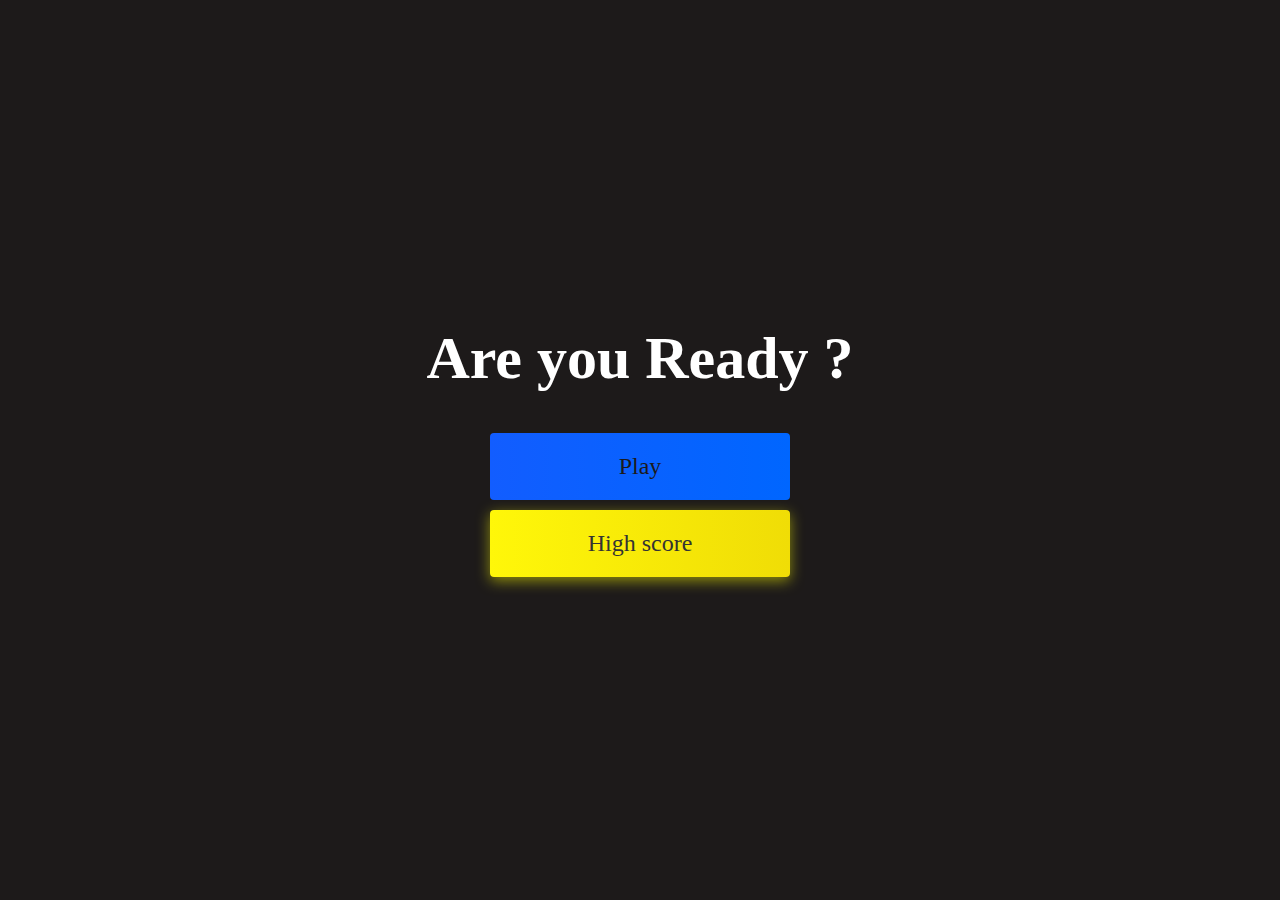
<file: project 2/index.html>
<!DOCTYPE html>
<html lang="en">
<head>
    <meta charset="UTF-8">
    <meta http-equiv="X-UA-Compatible" content="IE=edge">
    <meta name="viewport" content="width=device-width, initial-scale=1.0">
    <title>Quiz App</title>
    <link rel="stylesheet" href="style.css">
    
</head>
<body>
    <div class="div"></div>
    <div class="container">
        <div id="home" class="flex-center flex-column">
            <h1 class=" heading">Are you Ready ? <span class="change-content"></span></h1> 
            <!-- Are You Ready ?  this is between the heading tag --> 
            <a class="btn" href="/game.html">Play</a>
            <a href="/highscores.html" id="highscore-btn">High score</a>
        </div>
    </div>
    <div class="bottomdiv"></div>
</body>
</html>
</file>
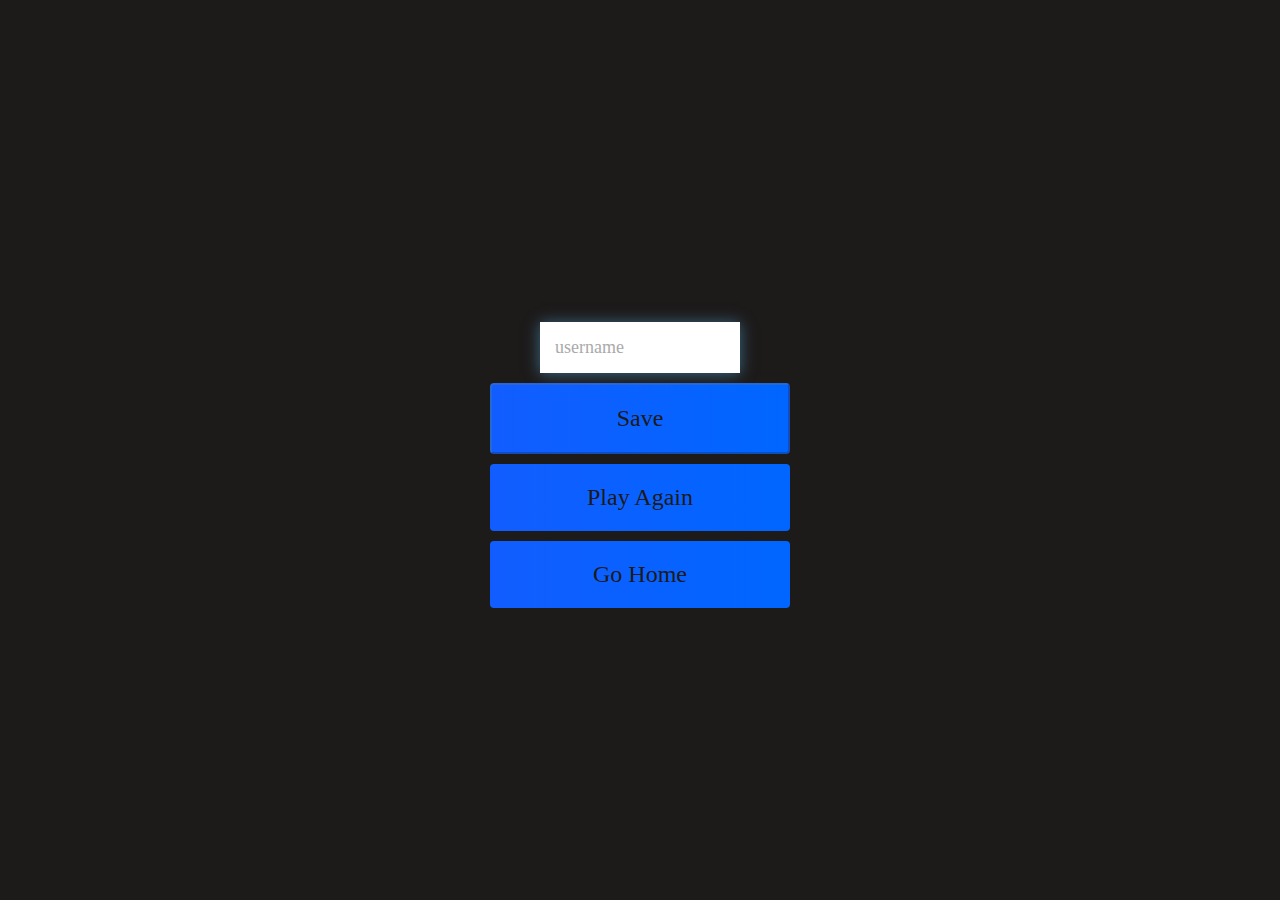
<file: project 2/end.html>
<!DOCTYPE html>
<html lang="en">
  <head>
    <meta charset="UTF-8" />
    <meta name="viewport" content="width=device-width, initial-scale=1.0" />
    <meta http-equiv="X-UA-Compatible" content="ie=edge" />
    <title>Congrats!</title>
    <link rel="stylesheet" href="style.css" />
  </head>
  <body>
    <div class="container">
      <div id="end" class="flex-center flex-column">
        <h1 id="finalScore"></h1>
        <form>
          <input
            type="text"
            name="username"
            id="username"
            placeholder="username"
          />
          <button
            type="submit"
            class="btn"
            id="saveScoreBtn"
            onclick="saveHighScore(event)"
            disabled
          >
            Save
          </button>
        </form>
        <a class="btn" href="/game.html">Play Again</a>
        <a class="btn" href="/">Go Home</a>
      </div>
    </div>
    <script src="end.js"></script>
  </body>
</html>
</file>
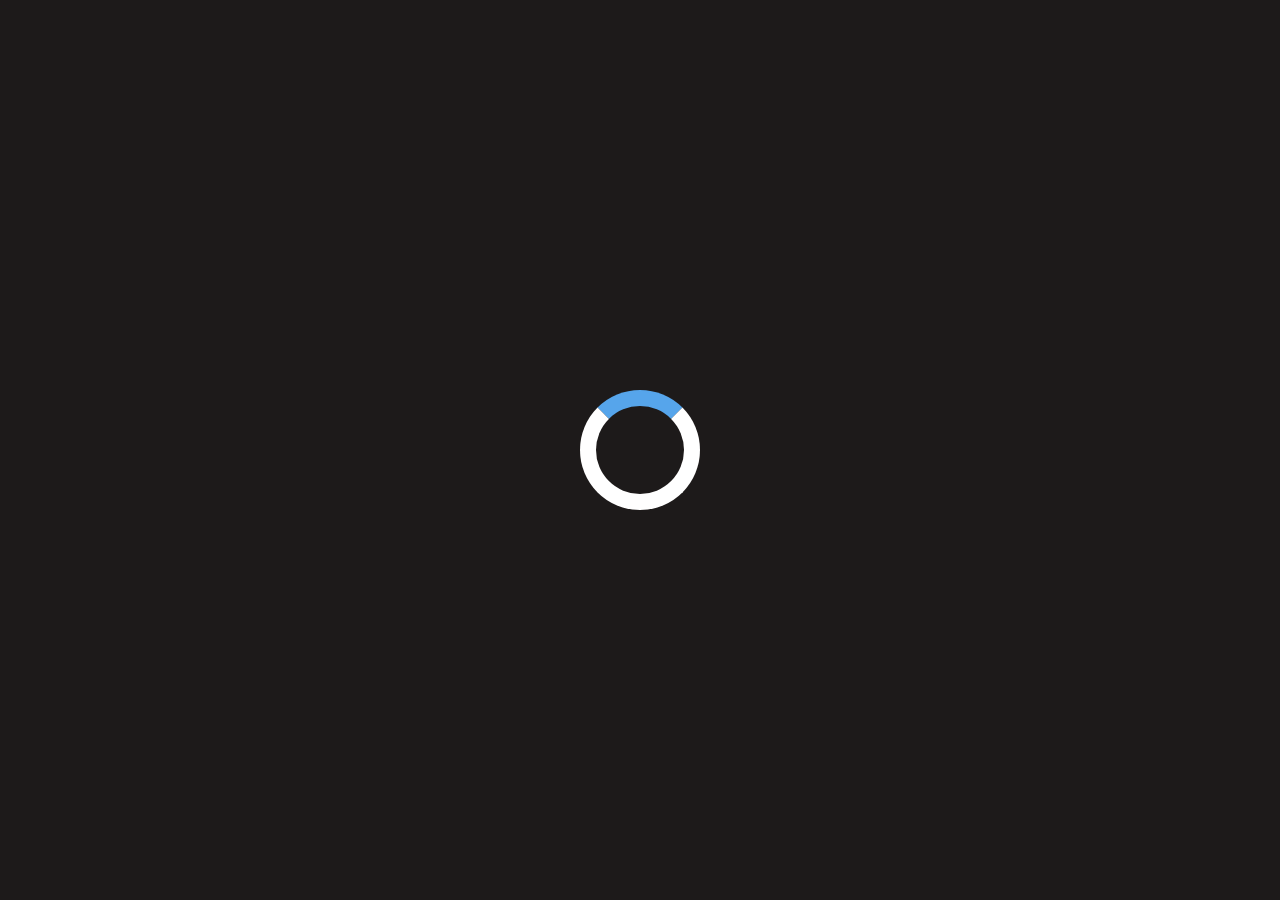
<file: project 2/game.html>
<!DOCTYPE html>
<html lang="en">
  <head>
    <meta charset="UTF-8" />
    <meta name="viewport" content="width=device-width, initial-scale=1.0" />
    <meta http-equiv="X-UA-Compatible" content="ie=edge" />
    <title>Quick Quiz - Play</title>
    <link rel="stylesheet" href="style.css" />
    <link rel="stylesheet" href="game.css" />
  </head>
  <body>
    <div class="container">
      <div id="loader"></div>
      <div id="game" class="justify-center flex-column hidden">
        <div id="hud">
          <div id="hud-item">
            <p id="progressText" class="hud-prefix">
              Question
            </p>
            <div id="progressBar">
              <div id="progressBarFull"></div>
            </div>
          </div>
          <div id="hud-item">
            <p class="hud-prefix">
              Score
            </p>
            <h1 class="hud-main-text" id="score">
              0
            </h1>
          </div>
        </div>
        <h2 id="question"></h2>
        <div class="choice-container">
          <p class="choice-prefix">A</p>
          <p class="choice-text" data-number="1"></p>
        </div>
        <div class="choice-container">
          <p class="choice-prefix">B</p>
          <p class="choice-text" data-number="2"></p>
        </div>
        <div class="choice-container">
          <p class="choice-prefix">C</p>
          <p class="choice-text" data-number="3"></p>
        </div>
        <div class="choice-container">
          <p class="choice-prefix">D</p>
          <p class="choice-text" data-number="4"></p>
        </div>
      </div>
    </div>
    <script src="game.js"></script>
  </body>
</html>
</file>
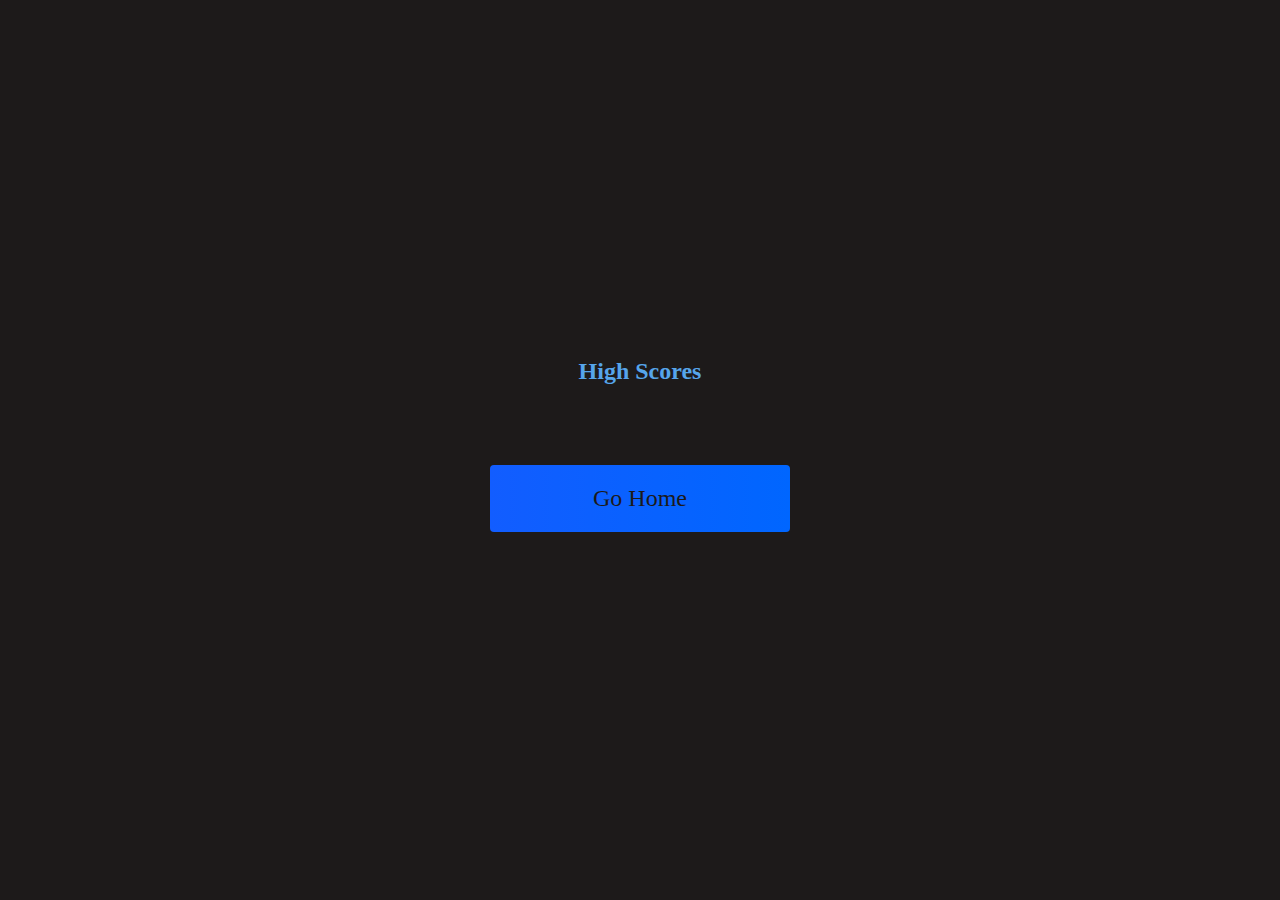
<file: project 2/highscores.html>
<!DOCTYPE html>
<html lang="en">
  <head>
    <meta charset="UTF-8" />
    <meta name="viewport" content="width=device-width, initial-scale=1.0" />
    <meta http-equiv="X-UA-Compatible" content="ie=edge" />
    <title>High Scores</title>
    <link rel="stylesheet" href="style.css" />
    <link rel="stylesheet" href="highscores.css" />
  </head>
  <body>
    <div class="container">
      <div id="highScores" class="flex-center flex-column">
        <h1 id="finalScore">High Scores</h1>
        <ul id="highScoresList"></ul>
        <a class="btn" href="/">Go Home</a>
      </div>
    </div>
    <script src="highscores.js"></script>
  </body>
</html>
</file>
<file: project 2/style.css>
@import url('https://fonts.googleapis.com/css2?family=Macondo&family=Nova+Square&display=swap');

:root{
  background-color:rgb(29, 26, 26) ;
    font-size: 62.5%;
}
.heading{
  font-size: 60px;
  color: white;
}
.change-content:after{
  content:"";
  animation: changetext 10s infinite linear;
  font-size:30px ;
  color: aqua;
}

@keyframes changetext {
  0%{content: "Hello Champ ";}
  20%{content: "Hello GOVIND ";}
  30%{content: "Hello LALIT ";}
  
  /* 0%{content:"click to play ";} */
  /* 20%{content:"Are you ready ?";} */
  /* 30%{content:"Now you are ready for your secret weapon ";} */
 /* 40%{content:"When you are ready to show your friends";} */


}



*{
    box-sizing: border-box;
    font-family: "Nova Oval",cursive;
    margin: 0 ;
    padding: 0 ;
    color: #333;
}

h1,h2,h3,h4{
    margin-bottom: 1rem;
}

h1{
    font-size: 5.4rem;
    color: #56a5eb;
    
}
h1 > span{
    font-size: 2.4rem;
    font-weight: 500;
}

h1{
    font-size: 2.4rem;
    margin-bottom: 4rem;
    font-weight: 700;
}
h3{
    font-size: 2.8rem;
    font-weight: 500;
}
.container{
    width: 100vw;
    height: 100vh;
    display: flex;
    justify-content: center;
    align-items: center;
    max-width: 80rem;
    margin: 0 auto;
    padding: 2rem;
}
.container > * {
    width: 100%;

}

.flex-column {
    display: flex;
    flex-direction: column;
  }
  
  .flex-center {
    justify-content: center;
    align-items: center;
  }
  
  .justify-center {
    justify-content: center;
  }
  
  .text-center {
    text-align: center;
  }
  
  .hidden {
    display: none;
  }
  
  /* BUTTONS */
  .btn{
    font-size: 2.4rem;
    padding:2rem 0;
    width: 30rem;
    text-align: center;
    margin-bottom: 1rem;
    text-decoration: none;
    color: rgb(28,26,26) ;
    background: linear-gradient(90deg,rgb(18,93,255)0%,
    rgb(0,102,255)100%);
    border-radius: 4px;
}
  
.btn:hover{
  cursor: pointer;
  box-shadow: 0 0.4rem 1.4rem 0 rgb(8,114,244,0.6);
  transition: transform 150ms;
  transform: scale(1.03);
}
  
.btn[disabled]:hover{
  cursor: not-allowed;
  box-shadow: none;
  transform:none;
}
#highscore-btn a{
  text-decoration: none;
}
#highscore-btn{
  text-decoration: none;
  text-align: center;
  font-size: 2.4rem;
  padding: 2rem;
  width: 30rem;
  border-radius:4px ;
  background: linear-gradient(90deg,rgb(255,247,9) 0%,rgb(240,221,6)100%) ;
}

#highscore-btn{
  box-shadow: 0 0.4rem 1.4rem 0 rgba(255, 255, 0, 0.5);
}
#highscore-btn:hover{
  cursor: pointer;
  box-shadow: 0 0.4rem 1.4rem 0 rgba(255, 255, 0, 0.5);
  transition: transform 150ms;
  transform: scale(1.03);
}

  
/* FORMS */
form {
    width: 100%;
    display: flex;
    flex-direction: column;
    align-items: center;
  }
  
  input {
    margin-bottom: 1rem;
    width: 20rem;
    padding: 1.5rem;
    font-size: 1.8rem;
    border: none;
    box-shadow: 0 0.1rem 1.4rem 0 rgba(86, 185, 235, 0.5);
  }
  
  input::placeholder {
    color: #aaa;
  }
</file>
<file: project 2/game.css>
.choice-container {
    display: flex;
    margin-bottom: 0.5rem;
    width: 100%;
    font-size: 1.8rem;
    border: 0.1rem solid rgb(86, 165, 235, 0.25);
    background-color: white;
  }
  
  .choice-container:hover {
    cursor: pointer;
    box-shadow: 0 0.4rem 1.4rem 0 rgba(86, 185, 235, 0.5);
    transform: translateY(-0.1rem);
    transition: transform 150ms;
  }
  
  .choice-prefix {
    padding: 1.5rem 2.5rem;
    background-color: #56a5eb;
    color: white;
  }
  
  .choice-text {
    padding: 1.5rem;
    width: 100%;
  }
  
  .correct {
    background-color: #28a745;
  }
  
  .incorrect {
    background-color: #dc3545;
  }
  
  /* HUD */
  
  #hud {
    display: flex;
    justify-content: space-between;
    /* color: whitesmoke; */
  }
  
  .hud-prefix {
    text-align: center;
    font-size: 2rem;
    /* background: linear-gradient(90deg,rgb(255,247,9) 0%,rgb(240,221,6)100%) ; */
    color: whitesmoke;
  }
  
  .hud-main-text {
    text-align: center;
  }
  
  #progressBar {
    width: 20rem;
    height: 4rem;
    border: 0.3rem solid #56a5eb;
    margin-top: 1.5rem;
  }
  
  #progressBarFull {
    height: 3.4rem;
    background-color: #56a5eb;
    width: 0%;
  }
  
  /* LOADER */
  #loader {
    border: 1.6rem solid white;
    border-radius: 50%;
    border-top: 1.6rem solid #56a5eb;
    width: 12rem;
    height: 12rem;
    animation: spin 2s linear infinite;
  }
  
  @keyframes spin {
    0% {
      transform: rotate(0deg);
    }
    100% {
      transform: rotate(360deg);
    }
  }
</file>
<file: project 2/highscores.css>
#highScoresList {
    list-style: none;
    padding-left: 0;
    margin-bottom: 4rem;
  }
  
  .high-score {
    font-size: 2.8rem;
    margin-bottom: 0.5rem;
  }
  
  .high-score:hover {
    transform: scale(1.025);
  }
</file>
